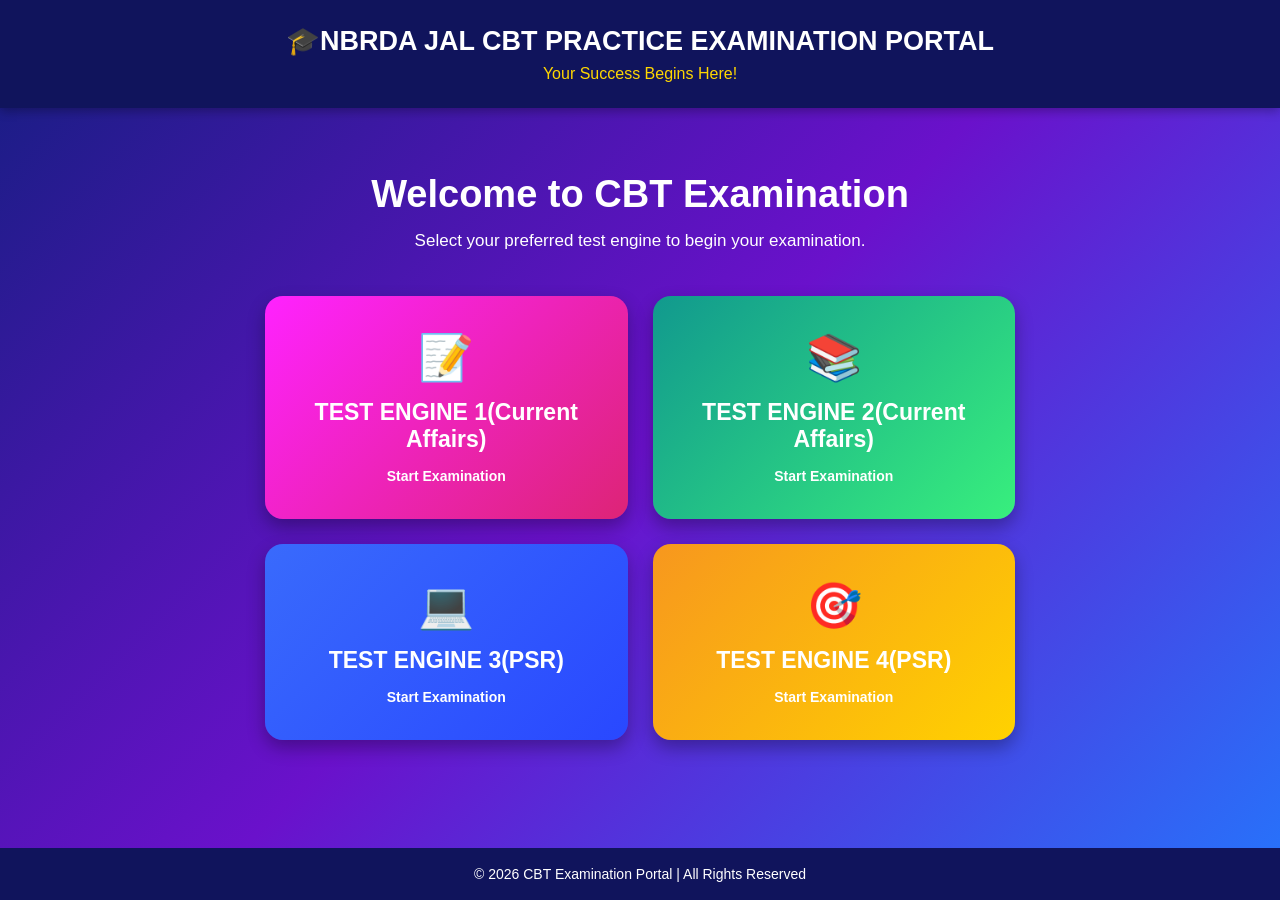
<file: index.html>
<!DOCTYPE html>
<html lang="en">
<head>
    <meta charset="UTF-8">
    <meta name="viewport" content="width=device-width, initial-scale=1.0">
    <title>NBRDA CBT Examination Portal</title>
    <link rel="stylesheet" href="style.css">
</head>
<body>

    <header>
        <h2>🎓NBRDA JAL CBT PRACTICE EXAMINATION PORTAL</h2>
        <p>Your Success Begins Here!</p>
    </header>

    <main class="container">

        <h1>Welcome to CBT Examination</h1>
        <p class="subtitle">
            Select your preferred test engine to begin your examination.
        </p>

        <div class="engine-container">

        
              
                <button type="button" class="engine engine1"
        
                 onclick="playAndGo()">
                
                <span>📝</span>
                <h2>TEST ENGINE 1(Current Affairs)</h2>
                <p>Start Examination</p>

                </button>
            
            <button2 type="button2" class="engine engine2"
              onclick="playAndGo2()";>
                <span>📚</span>
                <h2>TEST ENGINE 2(Current Affairs)</h2>
                <p>Start Examination</p>
            
                  </button2>
                  
       <button3 type="button3" class="engine engine3"
              onclick="playAndGo3()">
            
                <span>💻</span>
                <h2>TEST ENGINE 3(PSR)</h2>
                <p>Start Examination</p>
            </button3>

        <button4 type="button4" class="engine engine4"
              onclick="playAndGo4()";>
            
                <span>🎯</span>
                <h2>TEST ENGINE 4(PSR)</h2>
                <p>Start Examination</p>
               </button4>

        </div>

    </main>

    <footer>
        <p>© 2026 CBT Examination Portal | All Rights Reserved</p>
    </footer>
<!-- Audio files -->
<audio id="clickSound" src="wel1.mp3"></audio>
<audio id="clickSound2" src="wel2.mp3"></audio>
<audio id="clickSound3" src="wel3.mp3"></audio>

<script src="script.js"></script>
</body>
</html>
</file>
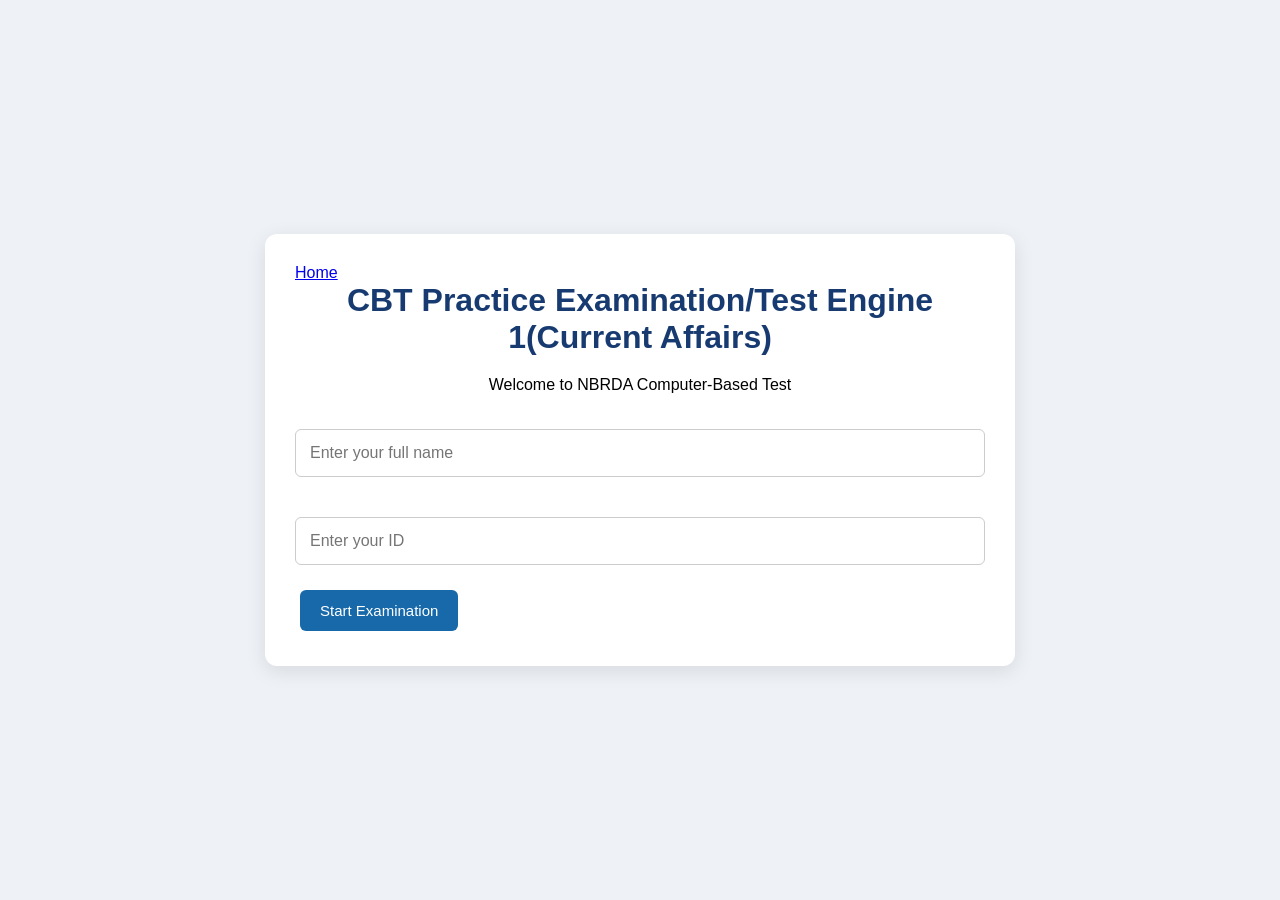
<file: cbt.html>
<!DOCTYPE html>
<html lang="en">
<head>
    <meta charset="UTF-8">
    <meta name="viewport" content="width=device-width, initial-scale=1.0">
    <title>CBT Examination System</title>
    <link rel="stylesheet" href="cbt.css">
</head>
<body>

    <div class="container">
           <a href="index.html">Home</a>
        <!-- Start Page -->
        <div id="start-screen">
            <h1>CBT Practice Examination/Test Engine 1(Current Affairs)</h1>
           

            <p>Welcome to NBRDA Computer-Based Test</p>

            <input
                type="text"
                id="student-name"
                placeholder="Enter your full name"
            >

             <input
                type="text"
                id="student-ID"
                placeholder="Enter your ID"
            >

            <button onclick="startQuiz()">Start Examination</button>
        </div>

        <!-- Quiz Page -->
        <div id="quiz-screen" class="hidden">

            <div class="header">
                <h2>CBT Practice Examination/Test Engine</h2>
                
                <div class="timer">
                    Time Left: <span id="time">05:00</span>
                </div>
            </div>

            <div class="progress">
                <span id="progress-text">Question 1 of 5</span>
            </div>

            <h3 id="question">Question goes here</h3>

            <div id="options"></div>

            <div class="buttons">
                <button onclick="previousQuestion()" id="prev-btn">
                    Previous
                </button>

                <button onclick="nextQuestion()" id="next-btn">
                    Next
                </button>

                <button onclick="submitQuiz()" id="submit-btn">
                    Submit
                </button>
            </div>

            <div class="navigation">
                <h3>Question Navigation</h3>
                <div id="question-numbers"></div>
            </div>

        </div>

        <!-- Result Page -->
        <div id="result-screen" class="hidden">
            <h1>Practice Examination Completed!</h1>
     
            <h2 id="result-name"></h2>

            <p>Your Score:</p>
            <h1 id="score"></h1>

            <p id="percentage"></p>
            <p id="remark"></p>

            <button onclick="location.reload()">
                Take Another Test
            </button>
        </div>

    </div>
    <!-- Audio files -->

<audio id="sound1" src="correct.mp3"></audio>
<audio id="sound2" src="correct2.mp3"></audio>
<audio id="sound3" src="applause.mp3"></audio>
<audio id="sound4" src="boo.mp3"></audio>
<audio id="sound5" src="applause2.mp3"></audio>
<audio id="sound8" src="wel2.mp3"></audio>



    <script src="cbt.js"></script>
</body>
</html>
</file>
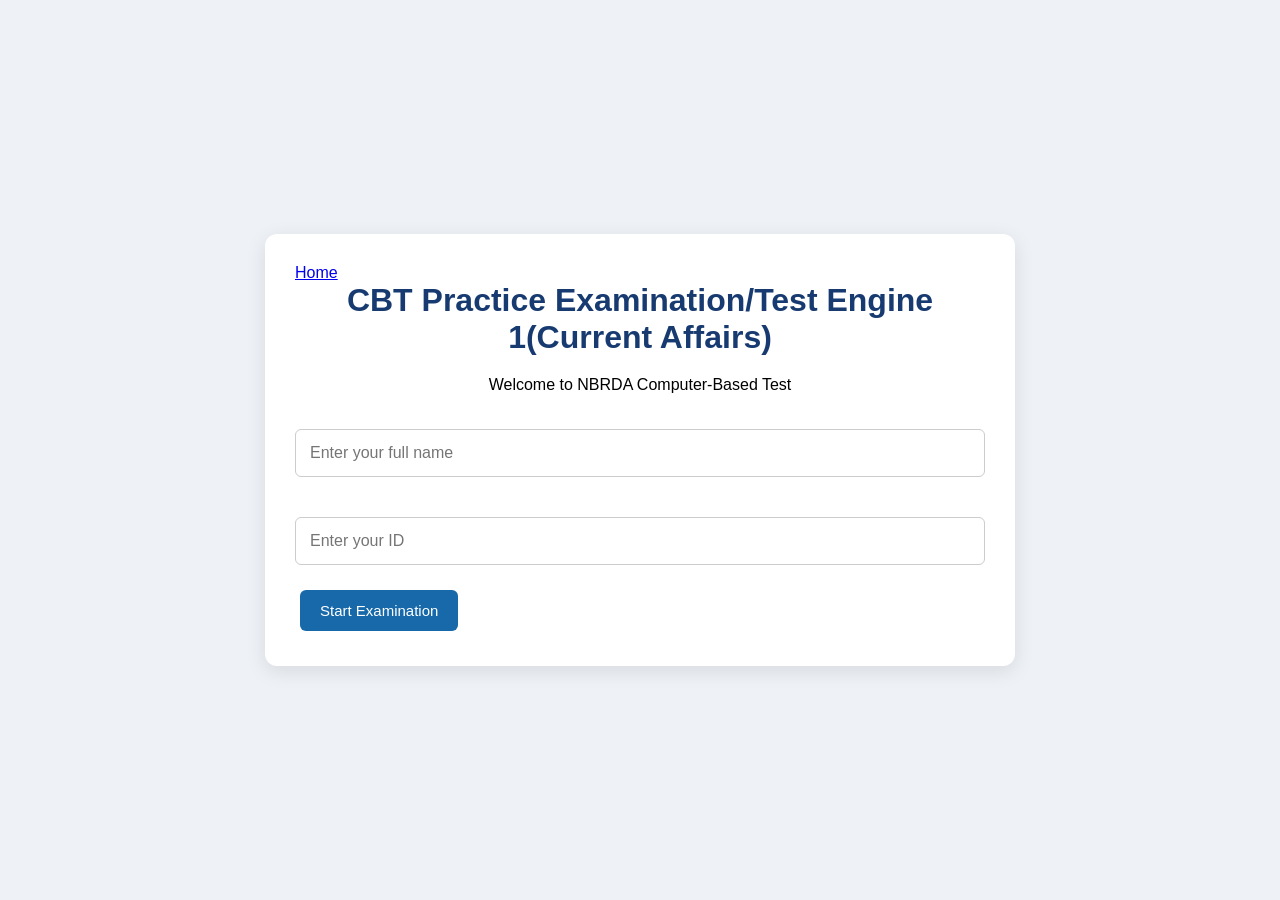
<file: cbt2.html>
<!DOCTYPE html>
<html lang="en">
<head>
    <meta charset="UTF-8">
    <meta name="viewport" content="width=device-width, initial-scale=1.0">
    <title>CBT Examination System</title>
    <link rel="stylesheet" href="cbt.css">
</head>
<body>

    <div class="container">
 <a href="index.html">Home</a>
        <!-- Start Page -->
        <div id="start-screen">
            <h1>CBT Practice Examination/Test Engine 1(Current Affairs)</h1>
            <p>Welcome to NBRDA Computer-Based Test</p>

            <input
                type="text"
                id="student-name"
                placeholder="Enter your full name"
            >

             <input
                type="text"
                id="student-ID"
                placeholder="Enter your ID"
            >

            <button onclick="startQuiz()">Start Examination</button>
        </div>

        <!-- Quiz Page -->
        <div id="quiz-screen" class="hidden">

            <div class="header">
                <h2>CBT Examination/Test Engine</h2>
                <div class="timer">
                    Time Left: <span id="time">05:00</span>
                </div>
            </div>

            <div class="progress">
                <span id="progress-text">Question 1 of 5</span>
            </div>

            <h3 id="question">Question goes here</h3>

            <div id="options"></div>

            <div class="buttons">
                <button onclick="previousQuestion()" id="prev-btn">
                    Previous
                </button>

                <button onclick="nextQuestion()" id="next-btn">
                    Next
                </button>

                <button onclick="submitQuiz()" id="submit-btn">
                    Submit
                </button>
            </div>

            <div class="navigation">
                <h3>Question Navigation</h3>
                <div id="question-numbers"></div>
            </div>

        </div>

        <!-- Result Page -->
        <div id="result-screen" class="hidden">
            <h1>Practice Examination Completed!</h1>
            
            <h2 id="result-name"></h2>

            <p>Your Score:</p>
            <h1 id="score"></h1>

            <p id="percentage"></p>
            <p id="remark"></p>

            <button onclick="location.reload()">
                Take Another Test
            </button>
        </div>

    </div>
    <!-- Audio files -->

<audio id="sound1" src="correct.mp3"></audio>
<audio id="sound2" src="correct2.mp3"></audio>
<audio id="sound3" src="applause.mp3"></audio>
<audio id="sound4" src="boo.mp3"></audio>
<audio id="sound5" src="applause2.mp3"></audio>
<audio id="sound8" src="wel2.mp3"></audio>

    <script src="cbt2.js"></script>
</body>
</html>
</file>
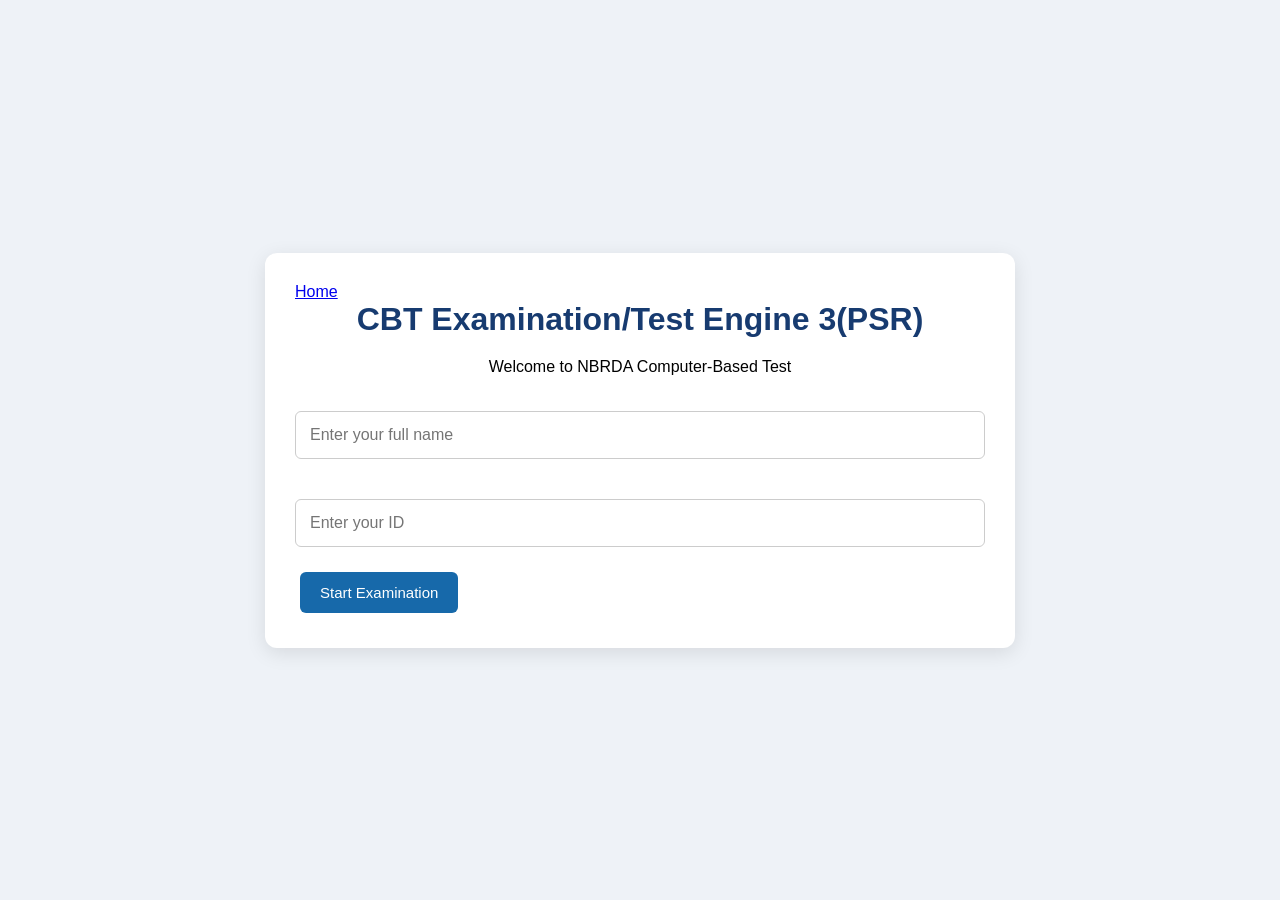
<file: cbt3.html>
<!DOCTYPE html>
<html lang="en">
<head>
    <meta charset="UTF-8">
    <meta name="viewport" content="width=device-width, initial-scale=1.0">
    <title>CBT Examination System</title>
    <link rel="stylesheet" href="cbt.css">
</head>
<body>

    <div class="container">
   <a href="index.html">Home</a>
        <!-- Start Page -->
        <div id="start-screen">
            <h1>CBT Examination/Test Engine 3(PSR)</h1>
            <p>Welcome to NBRDA Computer-Based Test</p>

            <input
                type="text"
                id="student-name"
                placeholder="Enter your full name"
            >

             <input
                type="text"
                id="student-ID"
                placeholder="Enter your ID"
            >

            <button onclick="startQuiz()">Start Examination</button>
        </div>

        <!-- Quiz Page -->
        <div id="quiz-screen" class="hidden">

            <div class="header">
                <h2>CBT Examination/Test Engine</h2>
                <div class="timer">
                    Time Left: <span id="time">05:00</span>
                </div>
            </div>

            <div class="progress">
                <span id="progress-text">Question 1 of 5</span>
            </div>

            <h3 id="question">Question goes here</h3>

            <div id="options"></div>

            <div class="buttons">
                <button onclick="previousQuestion()" id="prev-btn">
                    Previous
                </button>

                <button onclick="nextQuestion()" id="next-btn">
                    Next
                </button>

                <button onclick="submitQuiz()" id="submit-btn">
                    Submit
                </button>
            </div>

            <div class="navigation">
                <h3>Question Navigation</h3>
                <div id="question-numbers"></div>
            </div>

        </div>

        <!-- Result Page -->
        <div id="result-screen" class="hidden">
            <h1> Practice Examination Completed!</h1>
        
            <h2 id="result-name"></h2>

            <p>Your Score:</p>
            <h1 id="score"></h1>

            <p id="percentage"></p>
            <p id="remark"></p>

            <button onclick="location.reload()">
                Take Another Test
            </button>
        </div>

    </div>
    <!-- Audio files -->

<audio id="sound1" src="correct.mp3"></audio>
<audio id="sound2" src="correct2.mp3"></audio>
<audio id="sound3" src="applause.mp3"></audio>
<audio id="sound4" src="boo.mp3"></audio>
<audio id="sound5" src="applause2.mp3"></audio>

    <script src="cbt3.js"></script>
</body>
</html>
</file>
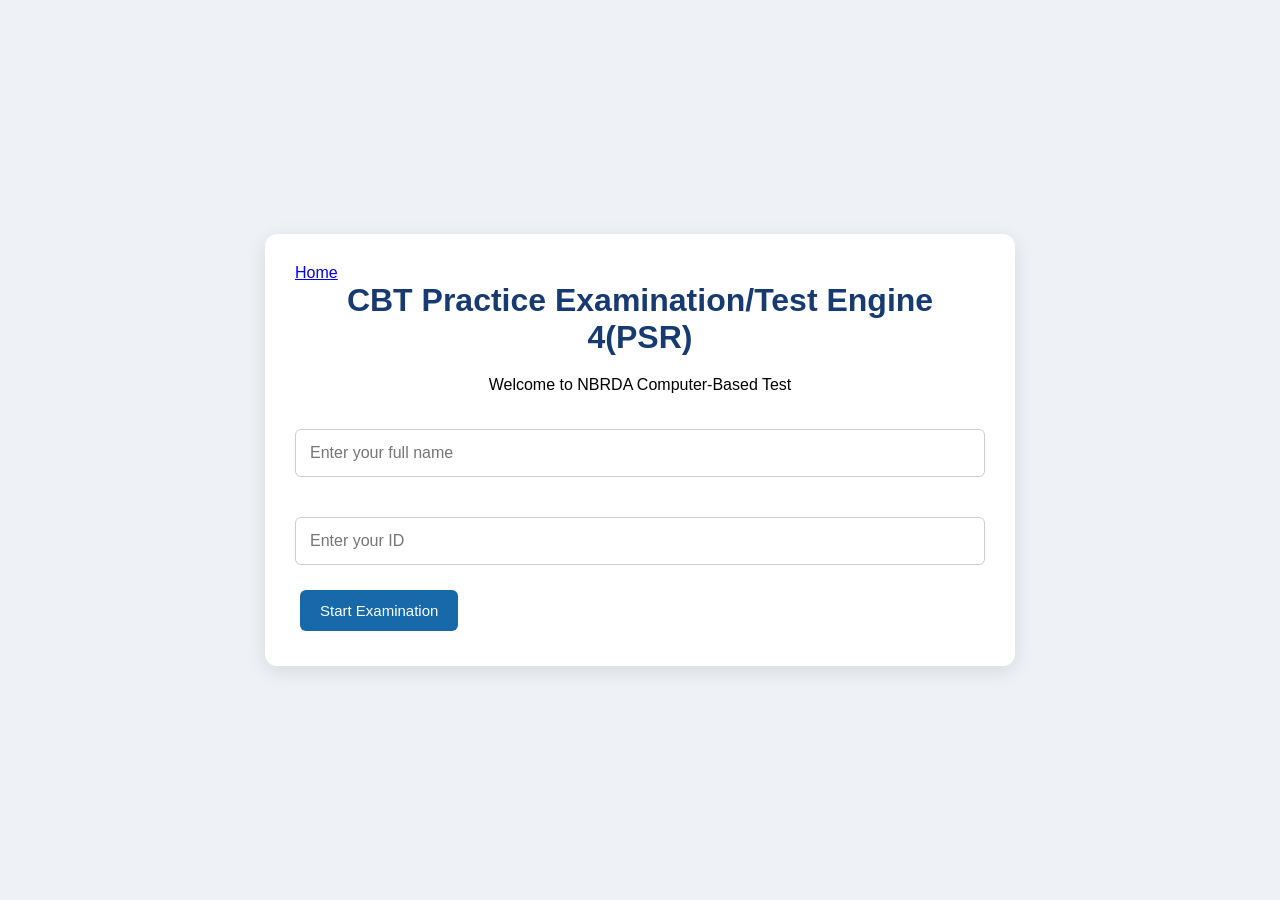
<file: cbt4.html>
<!DOCTYPE html>
<html lang="en">
<head>
    <meta charset="UTF-8">
    <meta name="viewport" content="width=device-width, initial-scale=1.0">
    <title>CBT Examination System</title>
    <link rel="stylesheet" href="cbt.css">
</head>
<body>

    <div class="container">
           <a href="index.html">Home</a>
        <!-- Start Page -->
        <div id="start-screen">
            <h1>CBT Practice Examination/Test Engine 4(PSR)</h1>
           

            <p>Welcome to NBRDA Computer-Based Test</p>

            <input
                type="text"
                id="student-name"
                placeholder="Enter your full name"
            >

             <input
                type="text"
                id="student-ID"
                placeholder="Enter your ID"
            >

            <button onclick="startQuiz()">Start Examination</button>
        </div>

        <!-- Quiz Page -->
        <div id="quiz-screen" class="hidden">

            <div class="header">
                <h2>CBT Practice Examination/Test Engine</h2>
                
                <div class="timer">
                    Time Left: <span id="time">05:00</span>
                </div>
            </div>

            <div class="progress">
                <span id="progress-text">Question 1 of 5</span>
            </div>

            <h3 id="question">Question goes here</h3>

            <div id="options"></div>

            <div class="buttons">
                <button onclick="previousQuestion()" id="prev-btn">
                    Previous
                </button>

                <button onclick="nextQuestion()" id="next-btn">
                    Next
                </button>

                <button onclick="submitQuiz()" id="submit-btn">
                    Submit
                </button>
            </div>

            <div class="navigation">
                <h3>Question Navigation</h3>
                <div id="question-numbers"></div>
            </div>

        </div>

        <!-- Result Page -->
        <div id="result-screen" class="hidden">
            <h1>Practice Examination Completed!</h1>
       
            <h2 id="result-name"></h2>

            <p>Your Score:</p>
            <h1 id="score"></h1>

            <p id="percentage"></p>
            <p id="remark"></p>

            <button onclick="location.reload()">
                Take Another Test
            </button>
        </div>

    </div>
    <!-- Audio files -->

<audio id="sound1" src="correct.mp3"></audio>
<audio id="sound2" src="correct2.mp3"></audio>
<audio id="sound3" src="applause.mp3"></audio>
<audio id="sound4" src="boo.mp3"></audio>
<audio id="sound5" src="applause2.mp3"></audio>
<audio id="sound8" src="wel2.mp3"></audio>
<audio id="sound16" src="wel01.mp3"></audio>



    <script src="cbt4.js"></script>
</body>
</html>
</file>
<file: style.css>
* {
    margin: 0;
    padding: 0;
    box-sizing: border-box;
    font-family: Arial, sans-serif;
}

body {
    background: linear-gradient(135deg, #141e80, #6a11cb, #2575fc);
    min-height: 100vh;
    display: flex;
    flex-direction: column;
    color: white;
}

header {
    background: #10145c;
    text-align: center;
    padding: 25px;
    box-shadow: 0 3px 10px rgba(0,0,0,0.3);
}

header h2 {
    font-size: 27px;
    margin-bottom: 8px;
}

header p {
    color: #ffd700;
}

.container {
    flex: 1;
    text-align: center;
    padding: 65px 20px;
}

.container h1 {
    font-size: 38px;
    margin-bottom: 15px;
}

.subtitle {
    font-size: 17px;
    margin-bottom: 45px;
}

.engine-container {
    display: grid;
    grid-template-columns: repeat(2, 1fr);
    gap: 25px;
    max-width: 750px;
    margin: auto;
}

.engine {
    text-decoration: none;
    color: white;
    padding: 35px 20px;
    border-radius: 18px;
    transition: 0.3s;
    box-shadow: 0 8px 18px rgba(0,0,0,0.3);
}
button.engine {
    display: block;
    width: 100%;
    font-family: inherit;
    font-size: inherit;
    text-align: center;
    cursor: pointer;
    border: none;
}

.engine span {
    font-size: 45px;
}

.engine h2 {
    margin: 15px 0;
    font-size: 23px;
}

.engine p {
    font-size: 14px;
    font-weight: bold;
}

.engine:hover {
    transform: translateY(-10px);
    box-shadow: 0 12px 25px rgba(0,0,0,0.4);
}

.engine1 {
    background: linear-gradient(135deg, #f2f, #dd2476);
}

.engine2 {
    background: linear-gradient(135deg, #11998e, #38ef7d);
}

.engine3 {
    background: linear-gradient(135deg, #396afc, #2948ff);
}

.engine4 {
    background: linear-gradient(135deg, #f7971e, #ffd200);
}

footer {
    background: #10145c;
    text-align: center;
    padding: 18px;
    font-size: 14px;
}

@media (max-width: 600px) {
    .engine-container {
        grid-template-columns: 1fr;
    }

    .container h1 {
        font-size: 27px;
    }

    header h2 {
        font-size: 20px;
    }
}
</file>
<file: cbt.css>
* {
    margin: 0;
    padding: 0;
    box-sizing: border-box;
}

body {
    font-family: Arial, sans-serif;
    background: #eef2f7;
    min-height: 100vh;
    display: flex;
    justify-content: center;
    align-items: center;
    padding: 20px;
}

.container {
    background: white;
    width: 100%;
    max-width: 750px;
    padding: 30px;
    border-radius: 12px;
    box-shadow: 0 5px 20px rgba(0,0,0,0.1);
}

h1, h2 {
    text-align: center;
    color: #173b70;
    margin-bottom: 20px;
}

p {
    text-align: center;
    margin-bottom: 15px;
}

input {
    width: 100%;
    padding: 14px;
    margin: 20px 0;
    border: 1px solid #ccc;
    border-radius: 6px;
    font-size: 16px;
}

button {
    background: #1769aa;
    color: white;
    border: none;
    padding: 12px 20px;
    border-radius: 6px;
    cursor: pointer;
    font-size: 15px;
    margin: 5px;
}

button:hover {
    background: #0c477b;
}

.hidden {
    display: none;
}

.header {
    display: flex;
    justify-content: space-between;
    align-items: center;
    flex-wrap: wrap;
    gap: 10px;
    margin-bottom: 25px;
}

.timer {
    background: #ffe5e5;
    color: #d00000;
    padding: 12px;
    border-radius: 6px;
    font-weight: bold;
}

.progress {
    background: #e3eaf4;
    padding: 12px;
    margin-bottom: 20px;
    border-radius: 6px;
}

#question {
    margin-bottom: 20px;
    color: #222;
}

.option {
    display: block;
    padding: 15px;
    margin: 10px 0;
    border: 1px solid #ccc;
    border-radius: 6px;
    cursor: pointer;
    transition: 0.3s;
}

.option:hover {
    background: #eaf3ff;
    border-color: #1769aa;
}

.option input {
    width: auto;
    margin: 0 10px 0 0;
}

.buttons {
    display: flex;
    justify-content: space-between;
    flex-wrap: wrap;
    margin-top: 25px;
}

.navigation {
    margin-top: 30px;
    border-top: 1px solid #ddd;
    padding-top: 20px;
}

.navigation h3 {
    margin-bottom: 15px;
}

#question-numbers {
    display: flex;
    flex-wrap: wrap;
    gap: 10px;
}

.question-btn {
    width: 40px;
    height: 40px;
    padding: 0;
    background: #ddd;
    color: #222;
}

.question-btn.answered {
    background: #198754;
    color: white;
}

.question-btn.current {
    border: 3px solid #1769aa;
}

#score {
    font-size: 45px;
    color: #198754;
}

#remark {
    font-size: 20px;
    font-weight: bold;
    color: #1769aa;
    margin: 20px 0;
}

@media (max-width: 600px) {
    .container {
        padding: 18px;
    }

    .header {
        flex-direction: column;
    }

    .buttons {
        justify-content: center;
    }

    button {
        padding: 10px 14px;
    }
}
</file>
